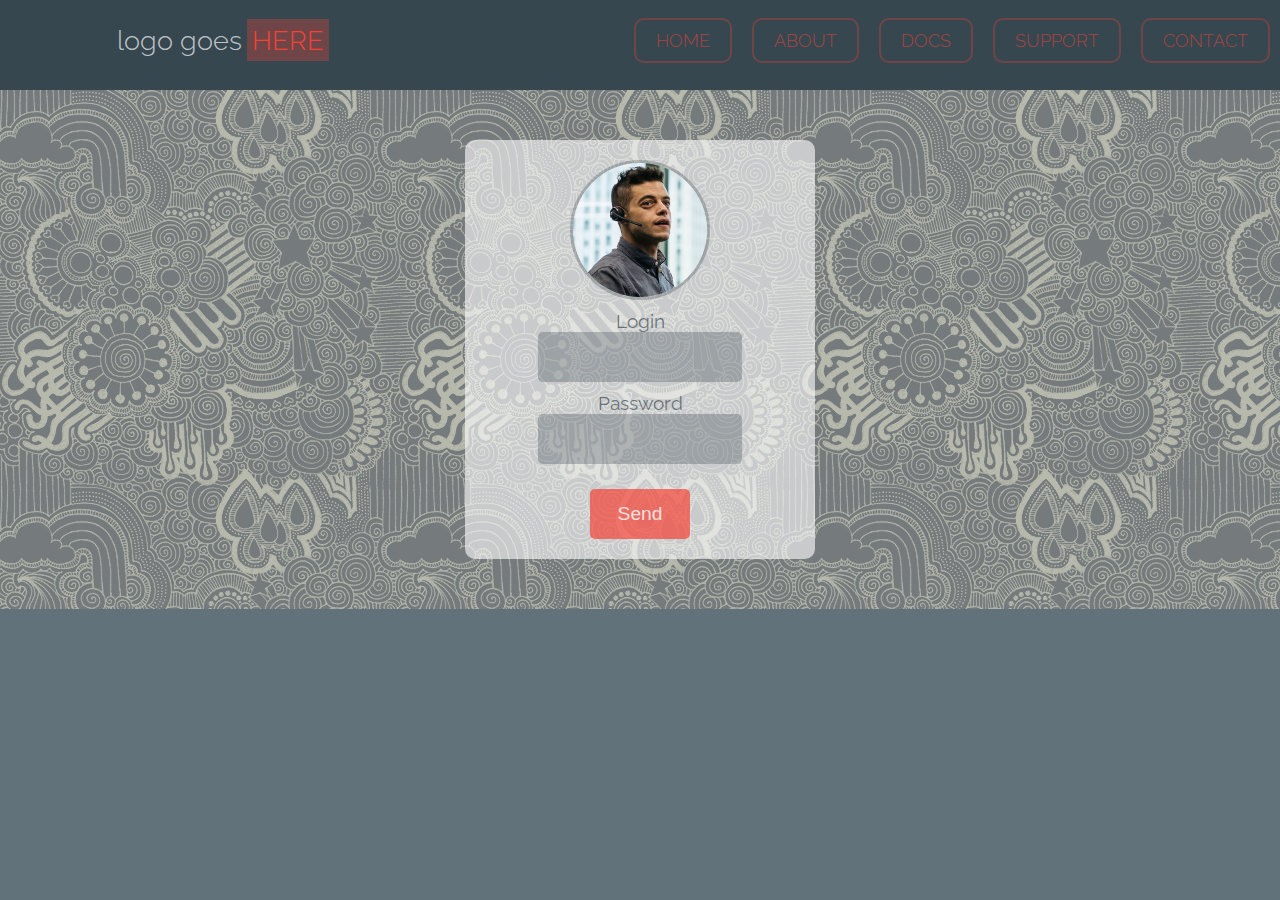
<file: red/index.html>
<!DOCTYPE html>
<html lang="en">
<head>
	<link rel="stylesheet" href="assets/css/style.css">
	<link href="https://fonts.googleapis.com/css?family=Raleway:300,400,600" rel="stylesheet"> 
	<meta name="viewport" content="width=device-width, user-scalable=no, initial-scale=1.0, maximum-scale=1.0, minimum-scale=1.0">
	<meta charset="UTF-8">
	<script src="https://code.jquery.com/jquery-3.3.1.min.js"></script>
	<script src="assets/js/script.js"></script>
	<title>Title goes here</title>
</head>
<body>

	<div id="container">
		<nav class="nav">
			<div class="nav__logo">
				<button class="hamburger">&#9776;</button>
				<span class="nav__logo--left">logo goes</span><span class="nav__logo--right">HERE</span></div>
			<div class="nav__links">
				<ul class="nav__links--list">
					<li><a class="nav__links--item" href="#">Home</a></li>
					<li><a class="nav__links--item" href="#">About</a></li>
					<li><a class="nav__links--item" href="#">Docs</a></li>
					<li><a class="nav__links--item" href="#">Support</a></li>
					<li><a class="nav__links--item" href="#">Contact</a></li>
				</ul>
			</div>
		</nav>

		<section id="form">

				
				


				<form action="#" class="form__wrapper">
				<img src="assets/img/photo.jpg" class="photo">
				<p>Login</p>
				<input type="text" name="Name" class="input__area">
				<p>Password</p>
				<input type="Password" name="Phone" class="input__area">


				<p>
					<input type="submit" value="Send" class="submit__btn">
				</p>

				</form>


		</section>


	</div>

	
	</body>
</html>
</file>
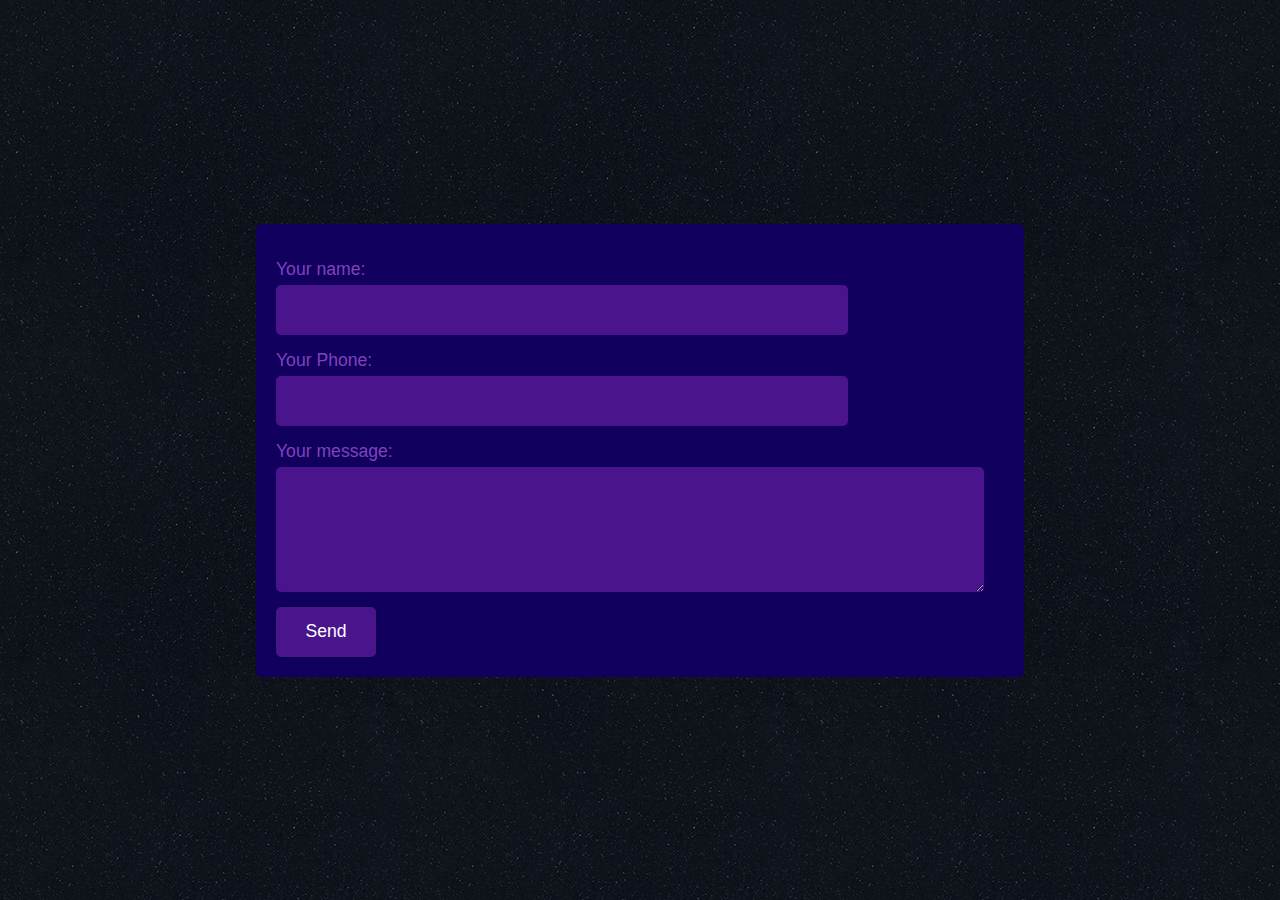
<file: template2/form/index.html>
<!DOCTYPE html>
<html lang="en">
<head>
	<meta charset="UTF-8">
	<meta name="viewport" content="width=device-width, initial-scale=1.0, maximum-scale=1.0, user-scalable=no">
	<link rel="stylesheet" href="style.css">
	<title>Document</title>
</head>
<body>

	<div id="container">

		<div class="main__wrapper">

			<form action="#" class="form__wrapper">
				
				<p>Your name:</p>
				<input type="text" name="Name" class="input__area">
				<p>Your Phone:</p>
				<input type="text" name="Phone" class="input__area">
				<p>Your message:</p>
				<textarea name="Message" id="message__area" cols="30" rows="5"></textarea>

				<input type="submit" value="Send" class="submit__btn">

			</form>

		</div>

	</div>

</body>
</html>
</file>
<file: red/assets/css/style.css>
body, ul, li, p, span, h1, h2, h3, a {
	padding: 0;
	margin: 0;
	transition: all 500ms;
}

h1 {
	font-size: 2rem;
	font-weight: normal;
	opacity: 0.8;
}

body {
	background-color: #62727b;
	color: white;
	font-family: 'Raleway', sans-serif;
}

/*div, p, ul, li {
	border: 1px solid green;
}*/

#container {
	padding: 0;
	margin: 0;
	width: 100%;
}

.nav {
	background-color: #37474f;
	display: flex;
}

@media (max-width: 400px) {
	.nav {
		flex-flow: column nowrap;
	}
}

.nav__logo {
	align-self: center;
	flex-basis: 30%;
	text-align: center;
	font-size: 1.7em;
	font-weight: 300;
	color: rgba(255,255,255,0.7);
	cursor: default;
}

.nav__logo--right {
	color: rgba(244,67,54,1);
	font-weight: 300;
	background-color: rgba(244,67,54,0.3);
	padding: 5px;
}

.nav__logo--left {
	padding: 5px;
	white-space: nowrap;
}

.nav__links {
	flex-basis: 70%;
	display: flex;
	justify-content: flex-end;
}

.nav__links--list {
	display: flex;
	flex-wrap: wrap;
	justify-content: center;
	list-style: none;
	margin: 20px 0;
}

.nav__links--list li {
	margin: 10px 0;
}

/* 

cyka blyat media query for smartphones below 
it's necessary for proper vertical margins when menu items goes one per row

*/

@media (max-width: 400px) {
	.nav__links--list li {
		margin: 20px 0;
	}
}


.nav__links--item {
	color: rgba(244,67,54,.6);
	font-size: 1.1em;
	padding: 10px 20px;
	margin: 0px 10px;
	font-weight: 300;
	text-transform: uppercase;
	text-decoration: none;
	border: 2px solid rgba(244,67,54,.3);
	border-radius: 10px;
	/*background-color: rgba(244,67,54,.1);*/
	
}

.nav__links--item:hover {
	color: rgba(244,67,54,1);
	border: 2px solid #f44336;
	background-color: rgba(244,67,54,.3);
	box-shadow: 0 0 10px rgba(244,67,54,.7);
}


.colorhigh {
	font-weight: 300;
	font-size: 3em;
	color: #666;
	padding: 0;
	margin: 0;
}

.welcome {
	font-size: 2rem;
}

.welcome a {
	color: #f44336;
}

.hamburger {
	width: 50px;
	height: 50px;
	margin: 20px 0;
	color: rgba(235,255,0,1);
	border: 2px solid rgba(235,255,0,.3);
	border-radius: 10px;
	background-color: rgba(235,255,0,.3);
	outline: none;
	visibility: hidden;
}

@media (max-width: 400px) {
	.hamburger {
		visibility: visible;
	}

	.nav__links {
		display: none;
	}

}

#form {
	width: 100%;
	display: flex;
	flex-direction: column;
	align-items: center;
	background-image: url('../img/pattern.png');
}

.form__wrapper {
	margin: 50px 0;
	padding: 20px 0;
	min-width: 350px;
	color: rgba(55,71,79,0.7);
	font-size: 1.2em;	
	background-color: rgba(255,255,255,.6);
	border-radius: 10px;

	display: flex;
	flex-direction: column;
	align-items: center;
}

.form__wrapper p {
	margin-top: 10px;
}

.input__area {
	border: 0;
	border-radius: 5px;
	background-color: rgba(55,71,79,.3);
	color: rgba(55,71,79,1);
	font-size: 1.8rem;
	height: 3rem;
	width: 200px;
}

.input__area:focus {
	outline: none;
}

.photo {
	width: 7em;
	border: 3px solid rgba(55,71,79,.3);
	border-radius: 50%;
}

.submit__btn {
	margin-top: 15px;
	width: 100px;
	height: 50px;
	font-size: 1em;
	border: 0;
	border-radius: 5px;
	color: rgba(255,255,255,.8);
	background-color: rgba(244,67,54,.7);
}

.submit__btn:hover {
	background-color: rgba(244,67,54,.9);
	cursor: pointer;
}

.submit__btn:focus {
	outline: none;
}
</file>
<file: template2/form/style.css>
:root {
	--containerColor: #191919;

	--primaryMainColor: #4a148c;
	--primaryLightColor: #7c43bd;
	--primaryDarkColor: #12005e;

	--secondaryMainColor: #ba68c8;
	--secondaryLightColor: #ee98fb;
	--secondaryDarkColor: #883997;

	--textColor: #fff;
}


html, body, h1, h2, h3, ul, li, p {
	padding: 0;
	margin: 0;
}

body {
	/*background-color: var(--containerColor);*/
	background: url('img/ep_naturalblack.png');
	color: var(--textColor);

	font-family: sans-serif;
	font-size: 16px;
}

#container {
	min-width: 100%;
  min-height: 100%;
  position: fixed;
  display: flex;
  align-items: center;
  align-content: center; 
  justify-content: center; 
}

.main__wrapper {
	font-size: 1.1em;
	width: 60%;
	background-color: var(--primaryDarkColor);
	border-radius: 5px;
	display: flex;
	flex-flow: row nowrap;
	justify-content: center;
}

@media (max-device-width: 480px) {
	.main__wrapper {
		height: 100vh;
		width: 100%;
	}

	.form__wrapper {
		height: 70vh;
	}

}

.form__wrapper {
	margin: 20px;
	width: 100%;
	display: flex;
	flex-flow: column nowrap;
	justify-content: space-around;
	color: var(--primaryLightColor);
}

.form__wrapper p {
	padding: 15px 0 5px 0;
}

#message__area, .input__area {
	border: 0;
	border-radius: 5px;
	background-color: var(--primaryMainColor);
	color: var(W--textColor);
	font-size: 1.5em;
}

.input__area:focus, #message__area:focus {
	outline: none;
}

.input__area {
	height: 50px;
	width: calc(80% - 10px);
	box-sizing: border-box; /* Very important thing */
	padding-left: 10px;
}

#message__area {
	width: calc(100% - 20px);
	font-family: sans-serif;
	padding: 10px;
	box-sizing: border-box; /* Very important thing */
	font-size: 1em;
}

.submit__btn {
	margin-top: 15px;
	width: 100px;
	height: 50px;
	font-size: 1em;
	border: 0;
	border-radius: 5px;
	color: var(--textColor);
	background-color: var(--primaryMainColor);
	box-shadow: 0 0 5px rgba(0,0,0,0.3);
	transition-duration: 300ms;
}

.submit__btn:hover {
	background-color: var(--primaryLightColor);
	cursor: pointer;
}

.submit__btn:focus {
	outline: none;
}
</file>
